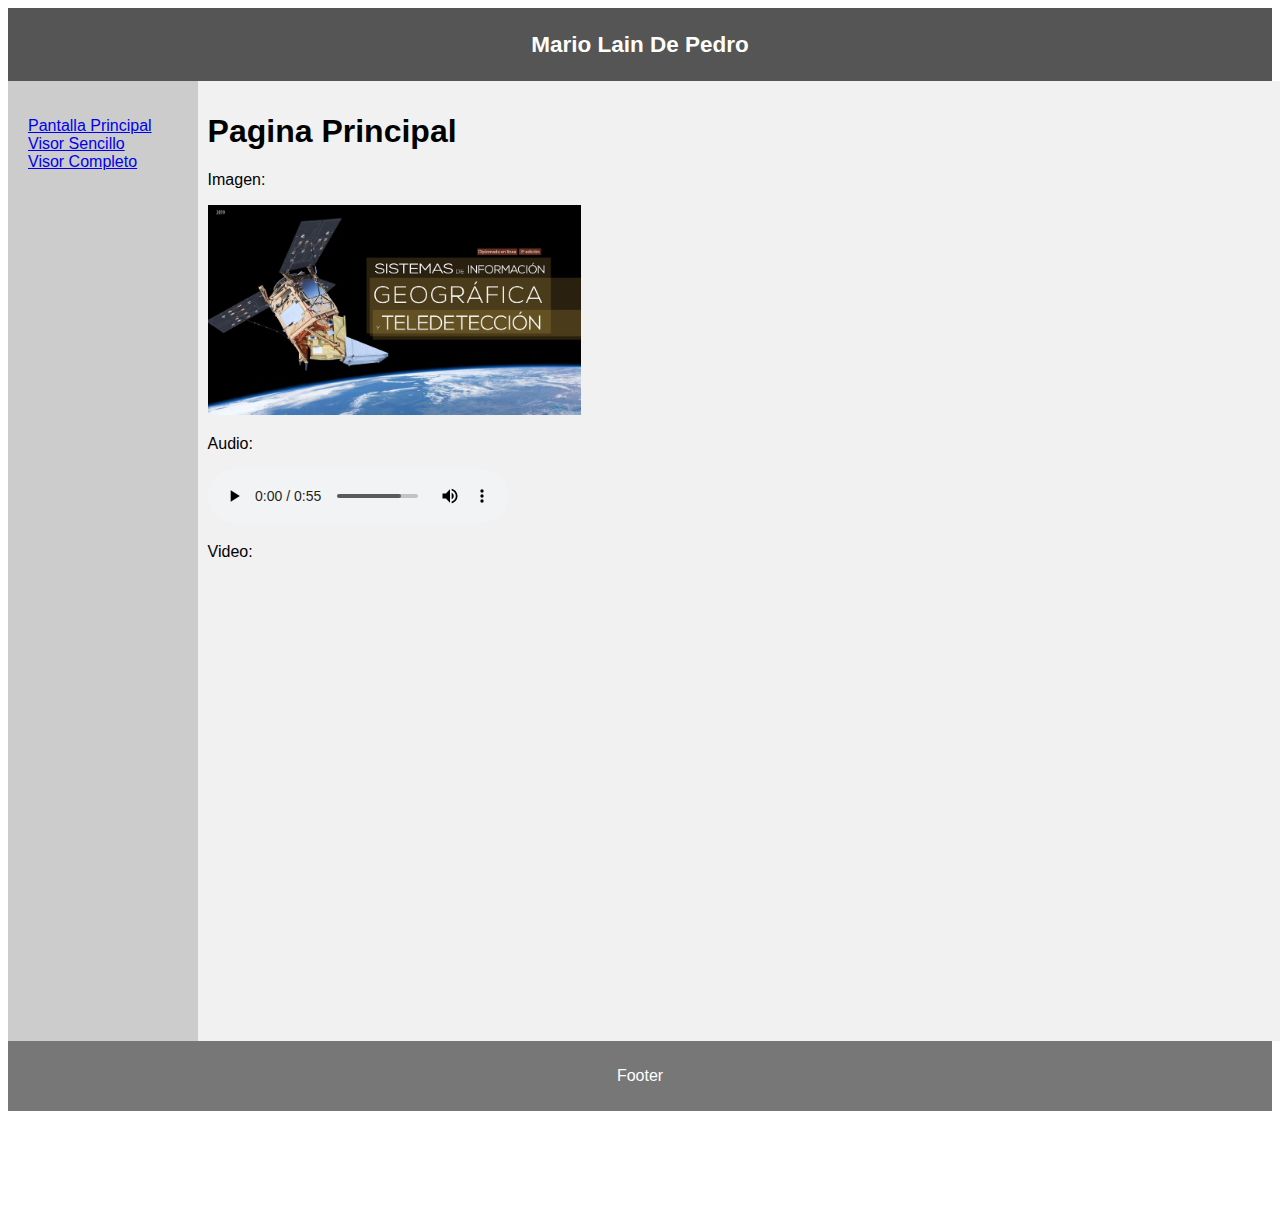
<file: Index.html>
<!DOCTYPE html>
<html>
<head>
  <title>Mario Lain De Pedro</title>
  <meta charset="utf-8">
  <meta name="viewport" content="width=device-width, initial-scale=1">
  <link rel="stylesheet" type="text/css" href="css/main.css">
</head>

<body>

<header>
  <h2>Mario Lain De Pedro</h2>
</header>

<section>
  <nav>
    <ul>
      <li><a href="Index.html">Pantalla Principal</a></li>
      <li><a href="visorSencillo.html">Visor Sencillo</a></li>
      <li><a href="visorCompleto.html">Visor Completo</a></li>
    </ul>
  </nav>

  <article>
    <h1>Pagina Principal</h1>
    <p> Imagen: </p>
    <img src="imagenes/Imagen1.jpg" style="width: 30%;">
    <br>
    <p> Audio: </p>
    <audio controls>
      <source src="audios/audio1.mp3" type="audio/ogg">
    </audio>
    <br>
    <p>Video:</p>
    <iframe width="560" height="315"
    src="https://www.youtube.com/embed/y-SL29TkJ1o" frameborder="0"
    allow="accelerometer; autoplay; encrypted-media; gyroscope; picture-in-picture"
    allowfullscreen>
    </iframe>

  </article>
</section>

<footer>
  <p>Footer</p>
</footer>

</body>
</html>
</file>
<file: css/main.css>
* {
  box-sizing: border-box;
}

body {
  font-family: Arial, Helvetica, sans-serif;
  height: 1200px;
}

/* Style the header */
header {
  background-color: #555;
  padding: 5px;
  text-align: center;
  font-size: 15px;
  color: white;
  max-height: 10%;
}

/* Create two columns/boxes that floats next to each other */
nav {
  float: left;
  min-width: 15%;
  height: 100%; /* only for demonstration, should be removed */
  background: #ccc;
  padding: 20px;
}

/* Style the list inside the menu */
nav ul {
  list-style-type: none;
  padding: 0;
}

article {
  padding: 10px;
  min-width: 100%;
  background-color: #f1f1f1;
  margin-left: 15%;
  height: 100%; /* only for demonstration, should be removed */
}

/* Clear floats after the columns */
section {
  content: "";
  display: table;
  clear: both;
  height: 80%;
  width: 100%;
}

/* Style the footer */
footer {
  background-color: #777;
  padding: 10px;
  text-align: center;
  color: white;
}

#bloque_mapa {
 width: 600px;
 height: 400px;
}

#bloque_mapaCompleto {
 width: 1200px;
 height: 800px;
}


/* Responsive layout - makes the two columns/boxes stack on top of each other instead of next to each other, on small screens */
@media (max-width: 600px) {
  nav, article {
    width: 100%;
    height: auto;
  }
}
</file>
